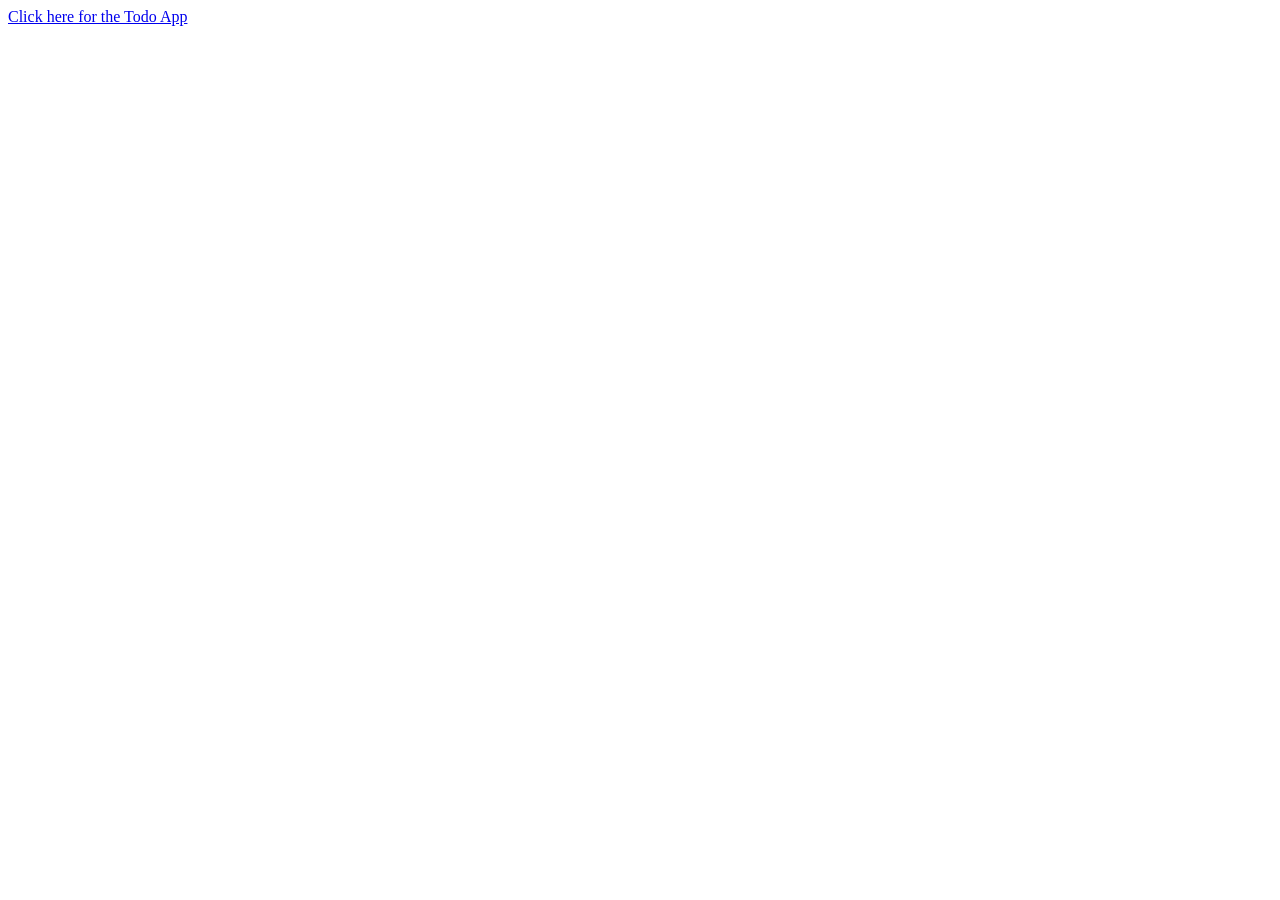
<file: index.html>
<!DOCTYPE html>
<html lang="en">
<head>
    <meta charset="UTF-8">
    <meta name="viewport" content="width=device-width, initial-scale=1.0">
    <title>My Little Free Server for Web Development BootCamp</title>
</head>
<body>
    <a href="ToDo_App/">Click here for the Todo App</a>
</body>
</html>
</file>
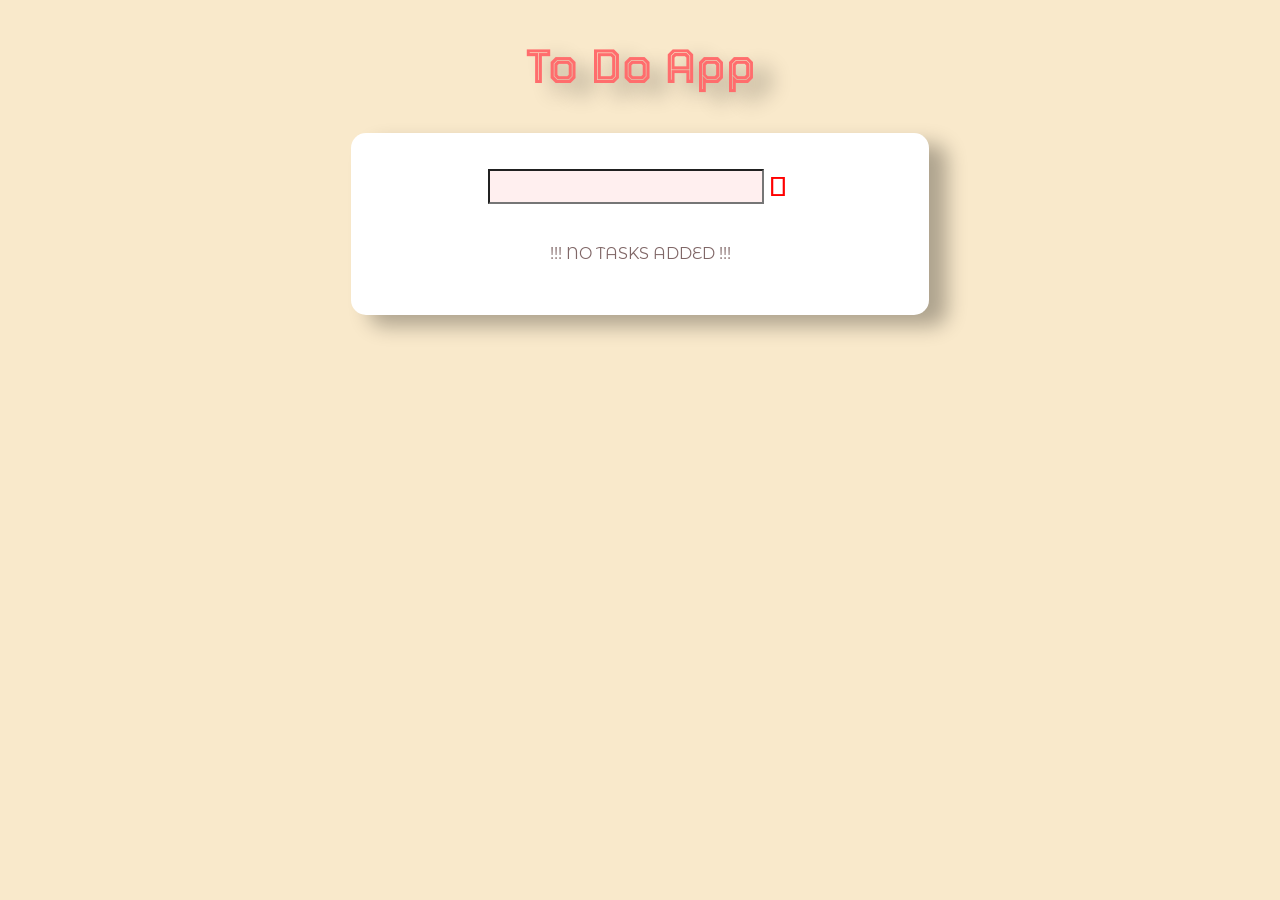
<file: ToDo_App/index.html>
<!DOCTYPE html>
<html lang="en">
<head>
    <meta charset="UTF-8">
    <!-- <meta name="viewport" content="width=device-width, initial-scale=1.0"> -->
     <link rel="preconnect" href="https://fonts.googleapis.com">
    <link rel="preconnect" href="https://fonts.gstatic.com" crossorigin>
    <link href="https://fonts.googleapis.com/css2?family=Montserrat+Alternates&family=Tourney&display=swap" rel="stylesheet"><link rel="stylesheet" href="font.css">
    <link rel="stylesheet" href="styles.css">
    <script src="toDo.js" defer></script>
    <title>To Do App</title>
</head>
<body>
    <section id="header">
        <h1>To Do App</h1>
    </section>
    <section id="main">
        <section id="user-entry">
            <input type="text" id="user-input">
            <button id="add-button"></button>
        </section>
        <ul>
            <li class="empty" id="no-tasks">
            !!! NO TASKS ADDED !!!
            </li>
            <!-- <li>
                
                    <span class="tick"></span>
                    <span class="text">To Market</span>
                
            </li>
            <li class="checked">
                
                    <span class="tick"></span>
                    <span class="text">Learn Chess</span>
                
            </li> -->
        </ul>
    </section>
</body>
</html>
</file>
<file: ToDo_App/font.css>
@font-face {
    font-family: 'Font-Awesome';
    font-style: normal;
    font-weight: 400;
    src: local(''),
      url('fa-regular-400.woff2') format('woff2'),
}
</file>
<file: ToDo_App/styles.css>
body {
    background-color: rgb(249, 233, 203);
    text-align: center;
    font-family: "Montserrat Alternates","FontAwesome";
}

#header h1 {
    font-family: "Tourney";
    font-size: 3rem;
    color: rgb(255 109 109);
    text-shadow:  18px 11px 20px rgba(0,0,0, 0.3);
}

#main {
    cursor:pointer;
    margin: 0 auto;
    padding: 36px;
    width: 40%;
    text-align: left;
    background-color: white;
    border-radius: 15px;
    box-shadow: 18px 11px 20px rgba(0,0,0, 0.3);
}

#main #user-entry {
    margin: 0 auto 40px;
    /* width: 80%; */
    width: 60%;
    display: flex;
}

#user-entry input {
    padding: 3px;
    width: 100%;
    background-color: rgb(255, 239, 239);
    /* border-width: 0; */
    /* border-color: transparent; */
    font-family: inherit;
    font-size: 1.2rem;
}
#user-entry input:focus{
    background-color: rgb(245, 173, 173);
    border-color: transparent;
    border-width: 0;
}
#user-entry button {
    font: inherit;
    font-size: 1.7rem;
    background-color: transparent;
    border-width: 0;
    color: red;
    /* text-shadow: 0 0px 20px rgb(255, 22, 22); */
}

#main ul {
    list-style:none;
    margin: 0;
    padding: 0;
}

li {
    cursor:pointer;
    padding-bottom: 1rem;
}

.checked {
    color: rgb(108, 104, 104);
}
.checked .text {
    text-decoration: line-through;
}

li.empty {
    text-align: center;
    color: rgb(128, 103, 103);
}
#main span.tick {
    font-family: Font-awesome;
}
</file>
